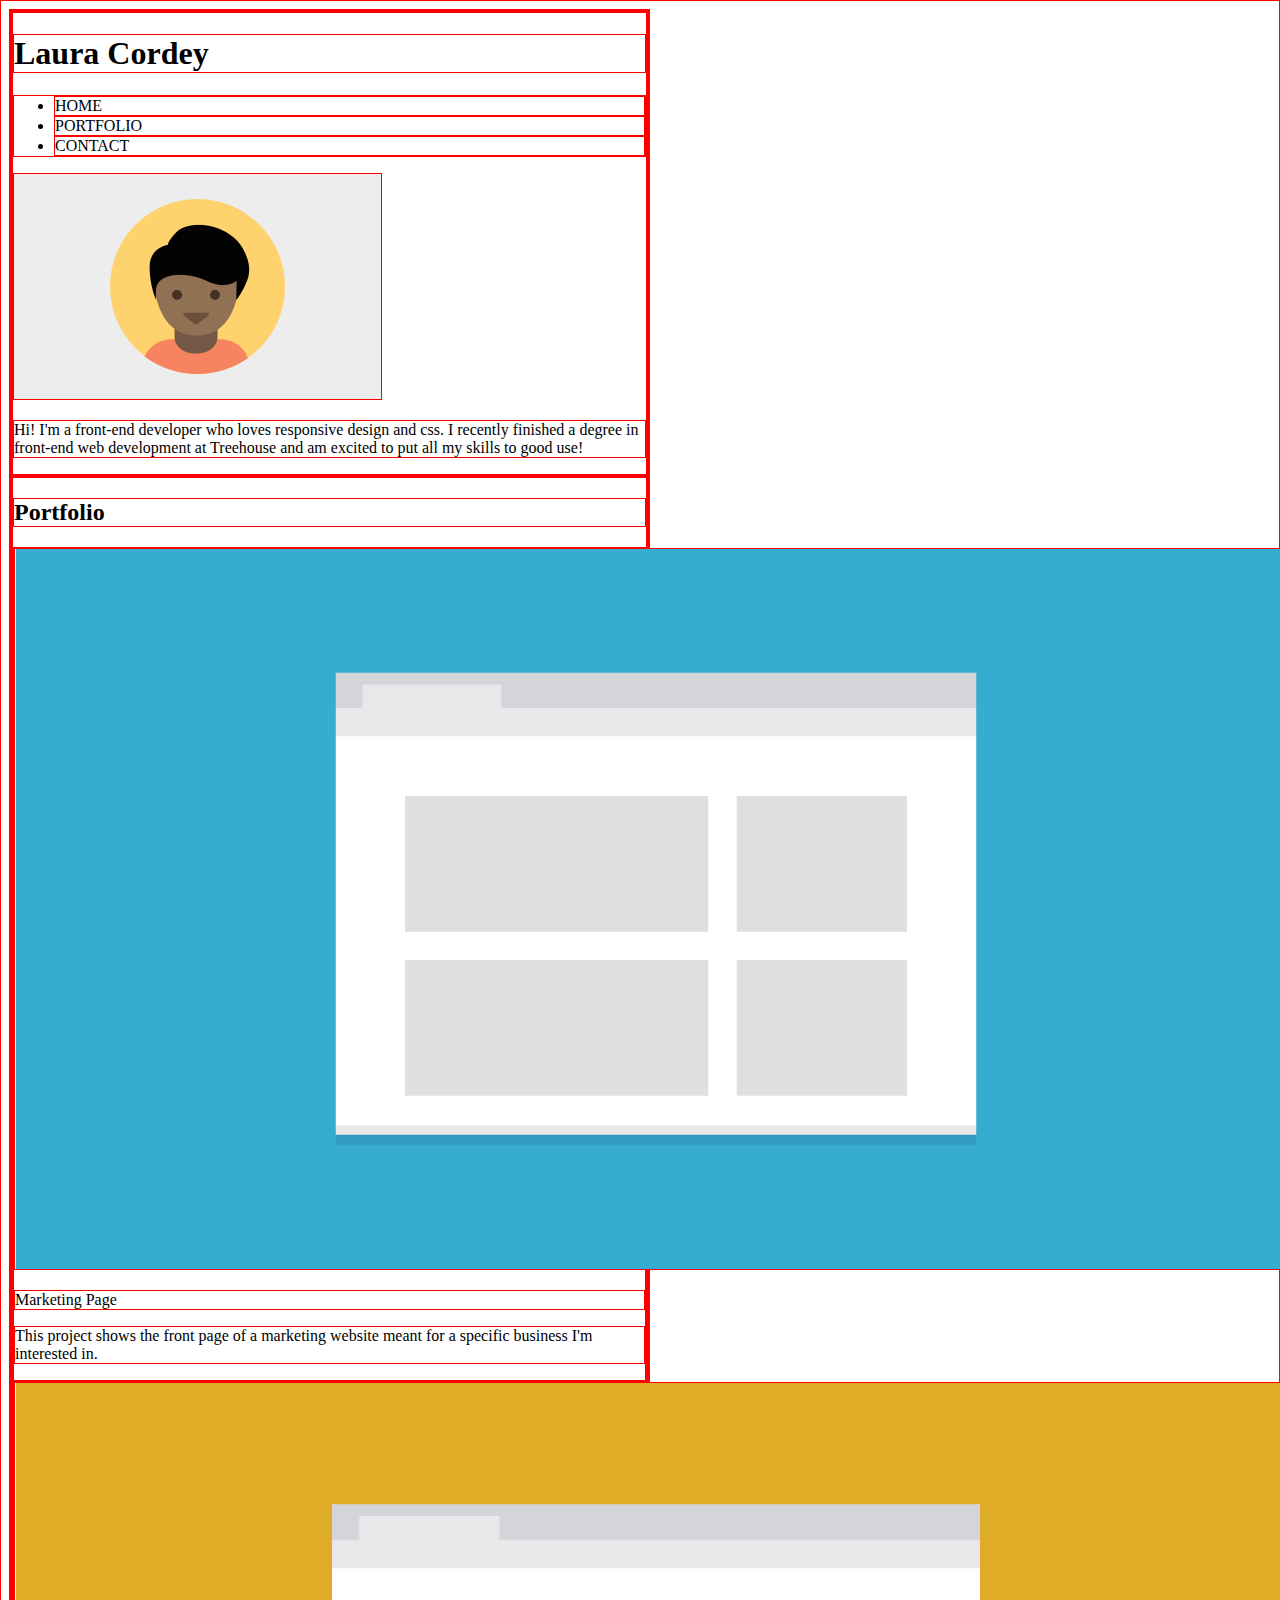
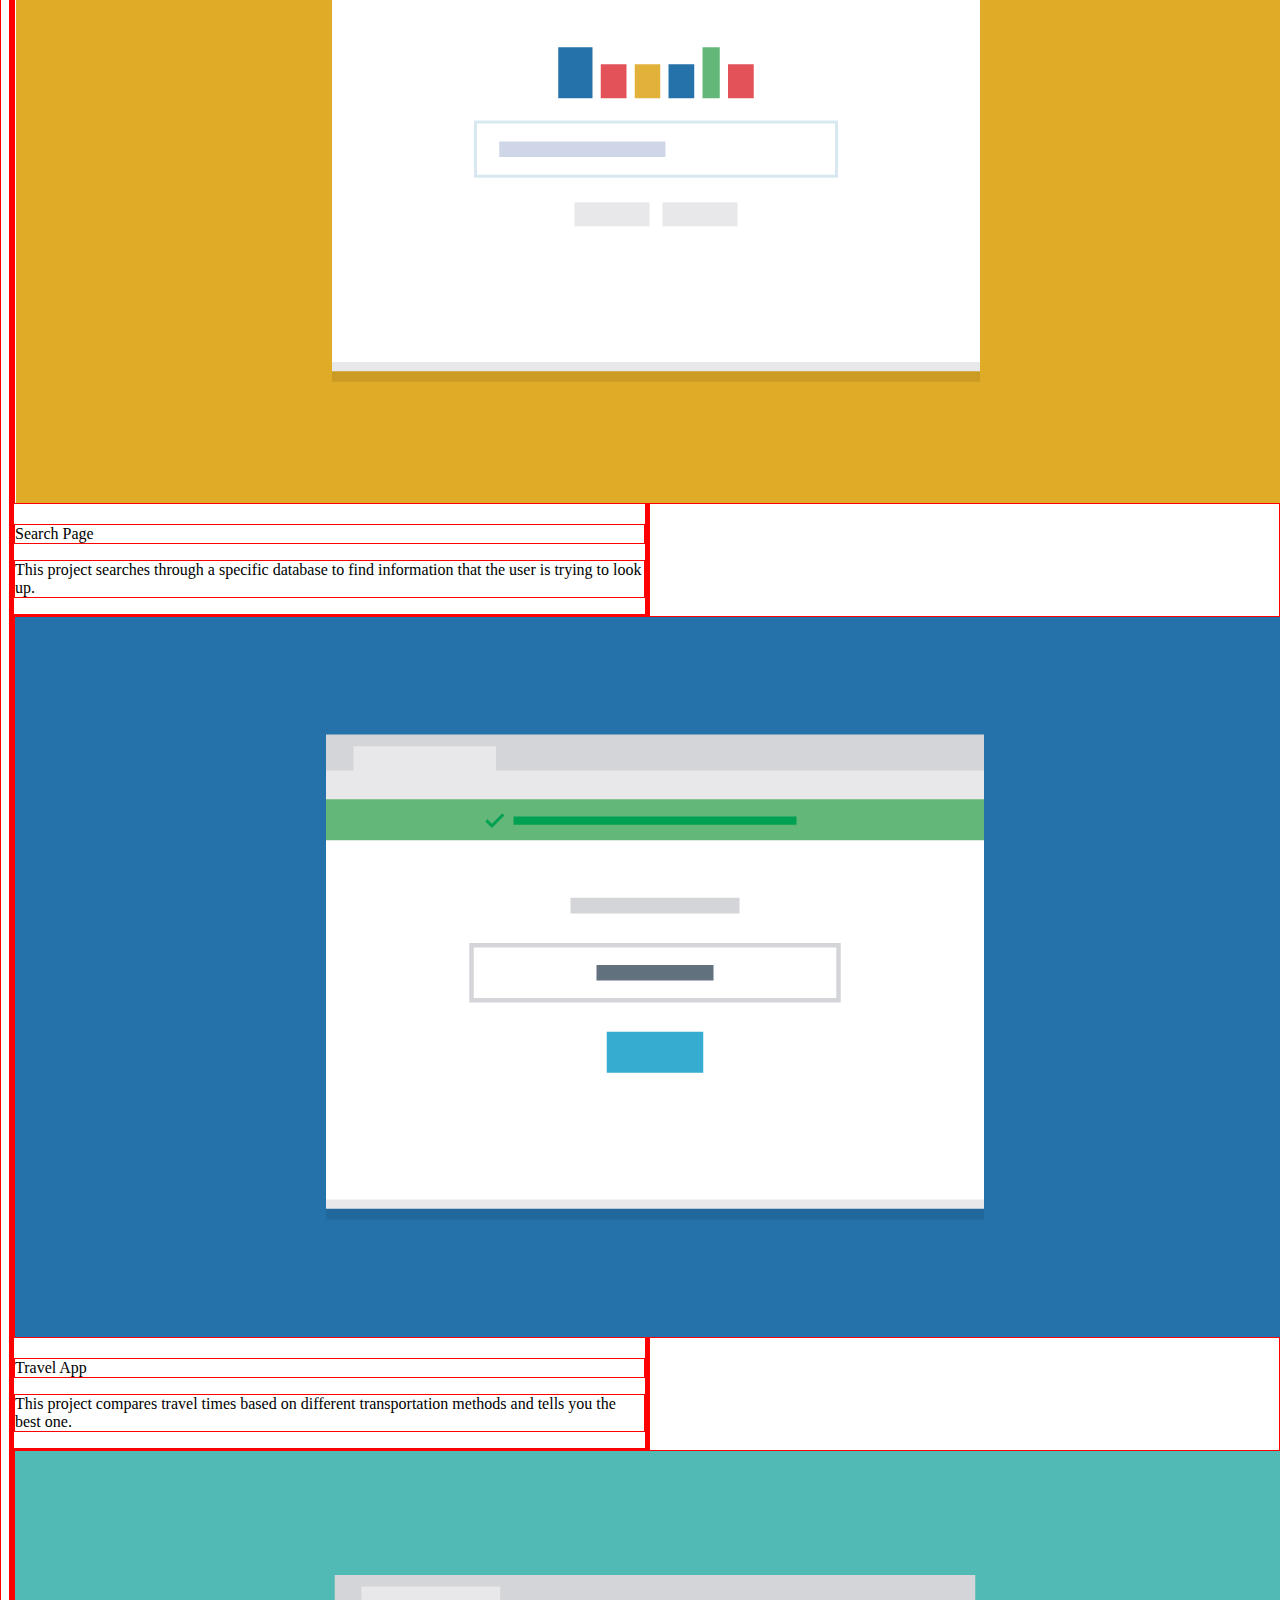
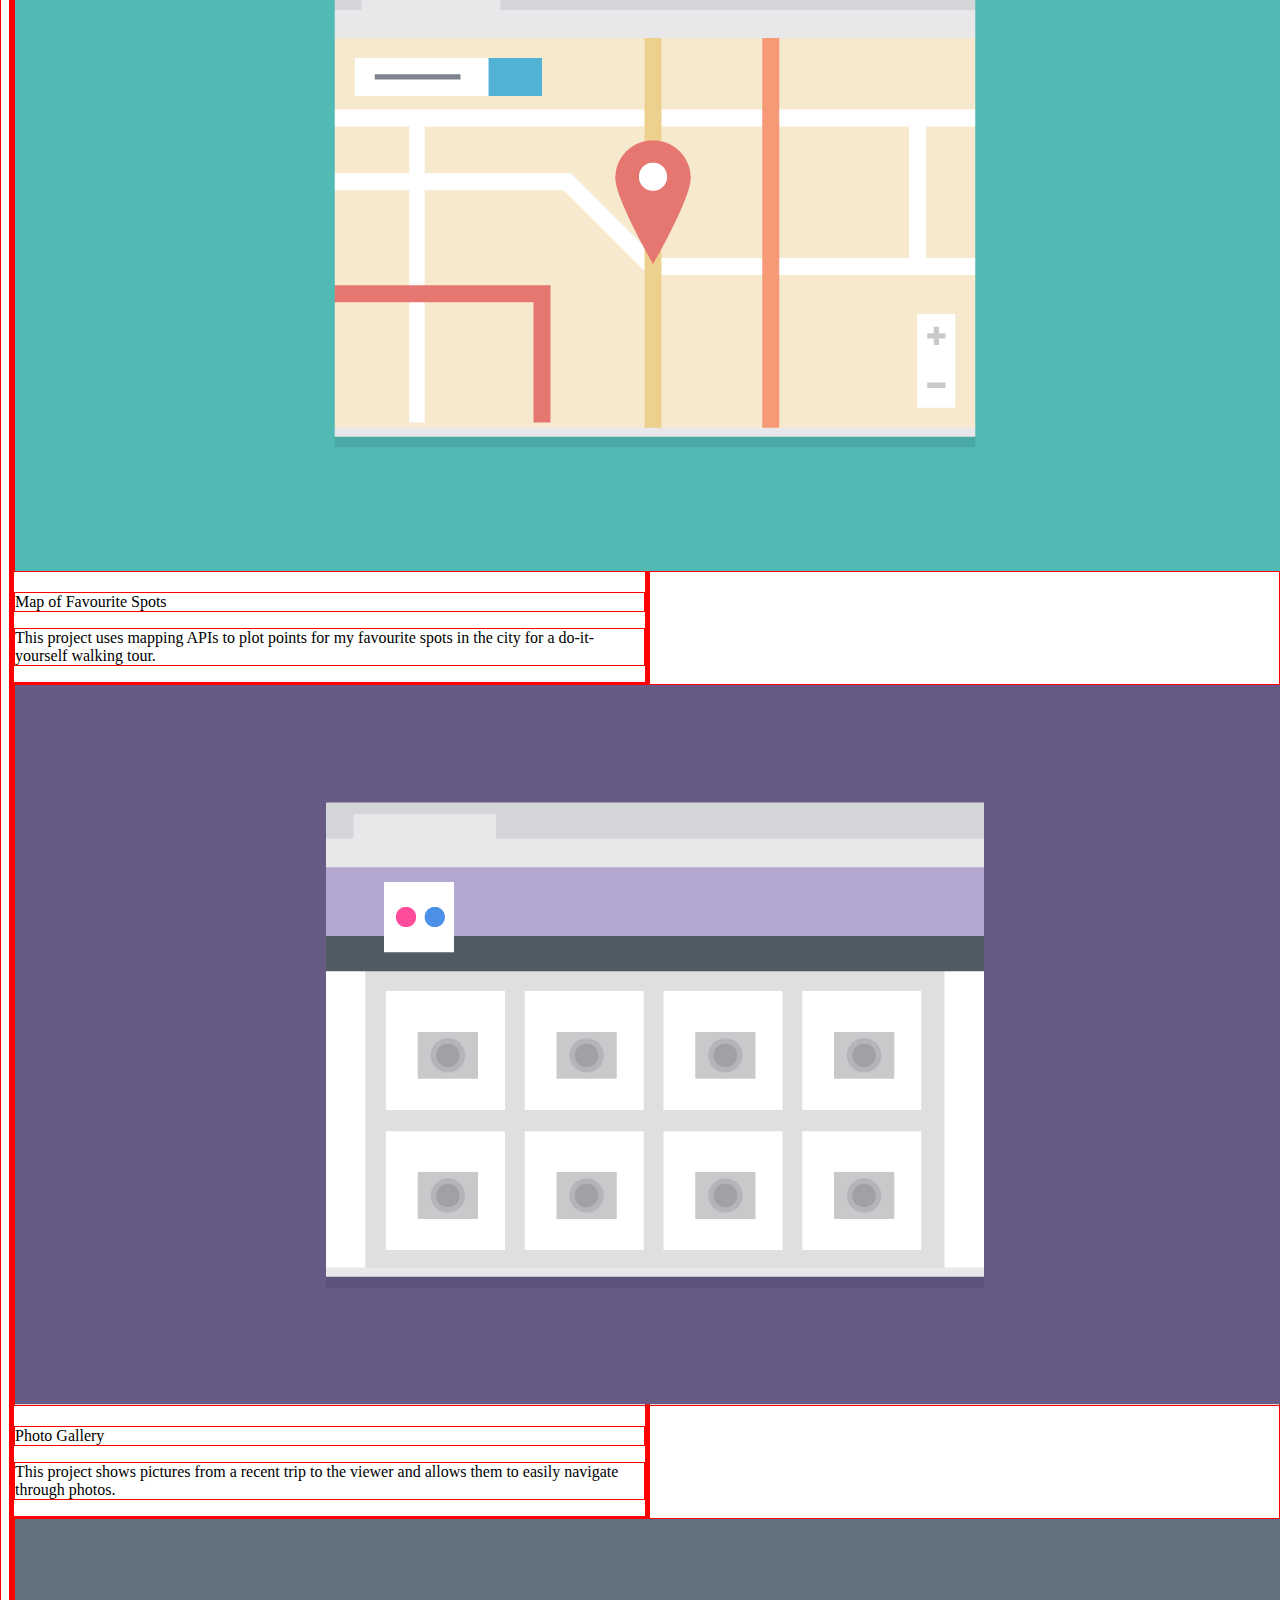
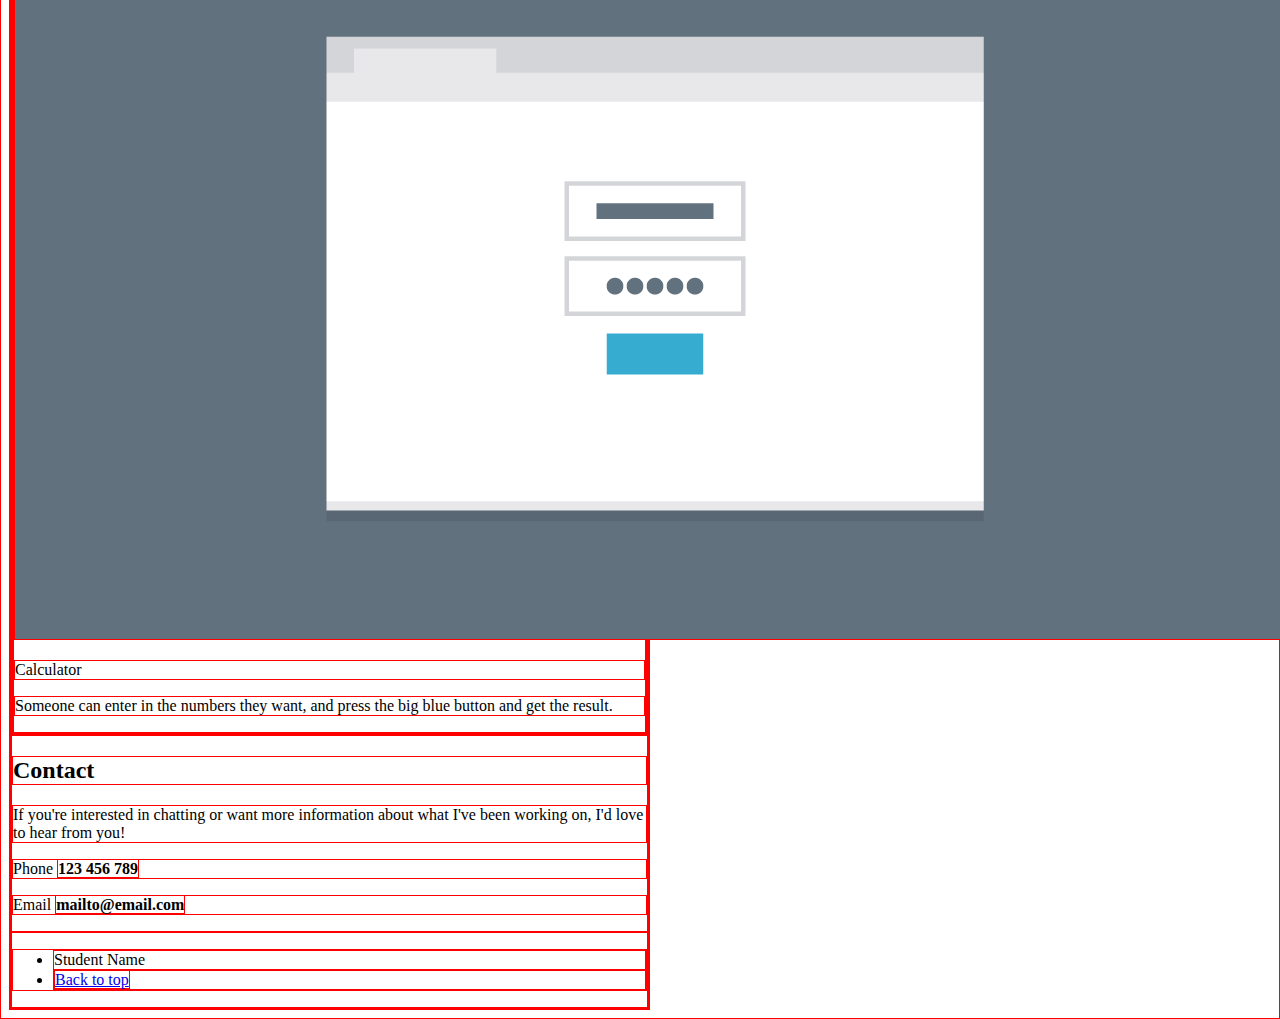
<file: responsive_layout_v3 (1)/index.html>
<!doctype html>
<html lang="en">

<head>
    <meta charset="utf-8">
    <title>Laura C Home Page</title>
    <meta name="viewport" content="width=device-width, initial-scale=1.0">
    <link rel="stylesheet" href="../css/styles.css">

    <!--google font will go here 
    <link href="https://fonts.googleapis.com/css?family=Muli%7CRoboto:400,300,500,700,900" rel="stylesheet">
-->

</head>

<body>

	<div class="wrapper">

		<header>
			<nav id="home">
				<h1>Laura Cordey</h1>
					<ul>
						<li>HOME</li>
						<li>PORTFOLIO</li>
						<li>CONTACT</li>
					</ul>
				<img src="images/responsive-layout-profile.png" alt="it's not me">
				<p>Hi! I'm a front-end developer who loves responsive design and css. I recently finished a degree in front-end web development at Treehouse and am excited to put all my skills to good use!</p>
			</nav>
		</header>


		<main>
			<div id="portfolio">
				<h2>Portfolio</h2>
				<div class="marketing">
					<img src="images/portfolio-1.png" alt="something">
					<p>Marketing Page</p>
					<p>This project shows the front page of a marketing website meant for a specific business I'm interested in.</p>
				</div>
				<div class="search">
					<img src="images/portfolio-2.png" alt="something">
					<p>Search Page</p>
					<p>This project searches through a specific database to find information that the user is trying to look up. </p>
				</div>
				<div class="travel">
					<img src="images/portfolio-3.png" alt="something">
					<p>Travel App</p>
					<p>This project compares travel times based on different transportation methods and tells you the best one.</p>
				</div>
				<div class="map">
					<img src="images/portfolio-4.png" alt="something">
					<p>Map of Favourite Spots</p>
					<p>This project uses mapping APIs to plot points for my favourite spots in the city for a do-it-yourself walking tour.</p>
				</div>
				<div class="gallery">
					<img src="images/portfolio-5.png" alt="something">
					<p>Photo Gallery</p>
					<p>This project shows pictures from a recent trip to the viewer and allows them to easily navigate through photos.</p>
				</div>
				<div class="calculator">
					<img src="images/portfolio-6.png" alt="something">
					<p>Calculator</p>
					<p>Someone can enter in the numbers they want, and press the big blue button and get the result.</p>
				</div>
			</div>
		</main>

		<div id="contact">
			<h2>Contact</h2>
			<p>If you're interested in chatting or want more information about what I've been working on, I'd love to hear from you!</p>
			<p>Phone <strong>123 456 789</strong></p>
			<p>Email <strong>mailto@email.com</strong></p>
		</div>

		<footer>
			<ul>
				<li>Student Name</li>

			<!--this needs to hide on larger sizes-->
				<li><a href="#home">Back to top</a></li>

			<!--these items are only visible on larger sizes
				<li>Home></li>
				<li>Portfolio</li>
				<li>Contact</li>-->
			</ul>
		</footer>
	</div>

</body>

</html>
</file>
<file: css/styles.css>
*	{
	border: 1px solid red;
}

body	{
	max-width: 50%;
}
</file>
